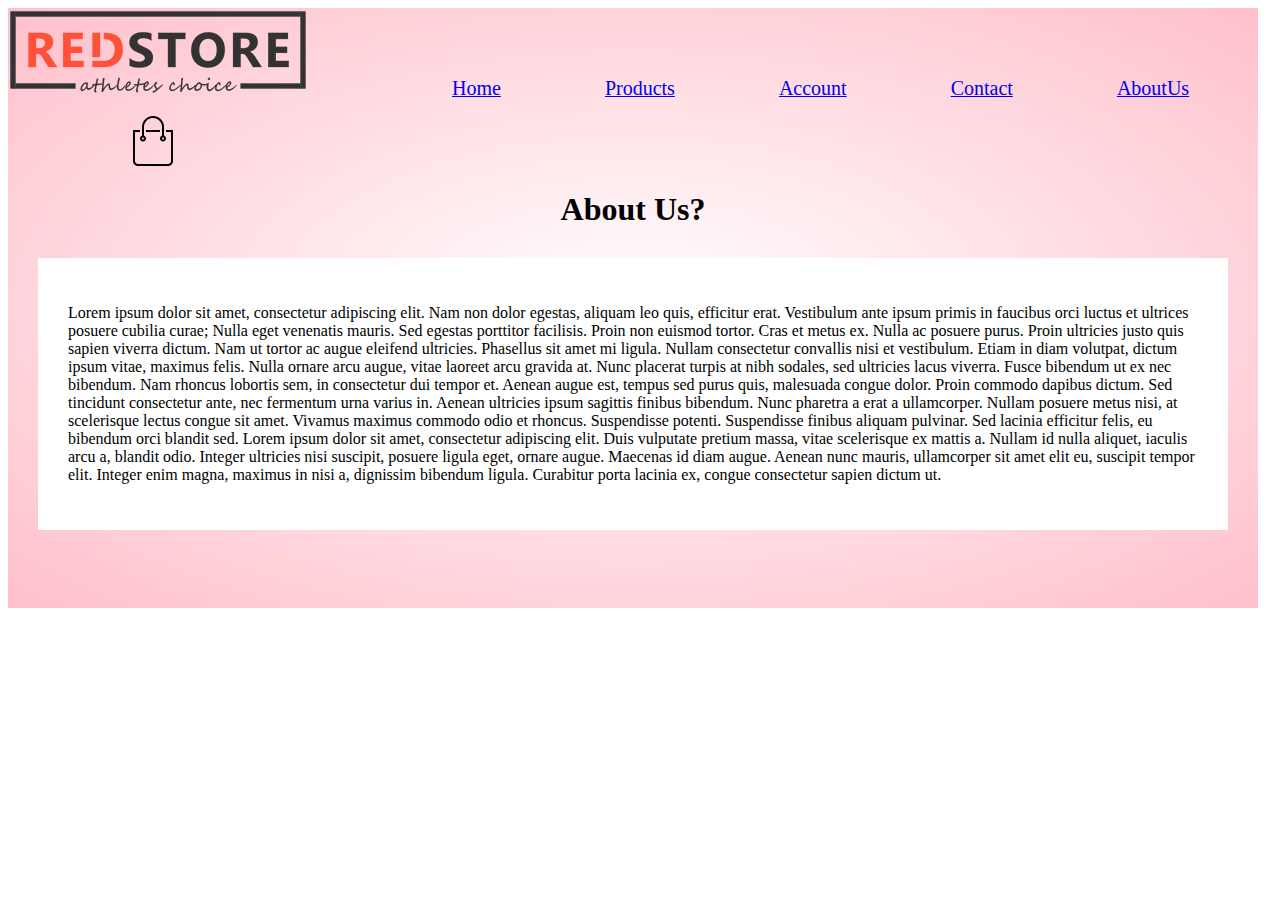
<file: AboutUs.html>
<!DOCTYPE html>
<html>
  <head>
<link href="style.css" rel="stylesheet">
    </head>
    <body>
      <div class="Part20">
      <div class="logo">
        <img class="2"src="images/logo.png">  
      </div>

        <div class="options">
          <ul>
            <a  href="index.html"><li>Home</li></a>
            <a href="product.html"><li>Products</li></a>
           <a href="account.html"> <li>Account</li></a>
           <a href="Contact.html"> <li>Contact</li></a>
            <a href="AboutUs.html"><li>AboutUs</li></a>

          </ul> 
        </div>
      <div class="cart">
        <img class="picture" src="images/cart.png">
      </div>

        <div>
          <center><h1>About Us?</h1></center>

        </div>

        <div class="d">
          <p class="lorem ipsum">Lorem ipsum dolor sit amet, consectetur adipiscing elit. Nam non dolor egestas, aliquam leo quis, efficitur erat. Vestibulum ante ipsum primis in faucibus orci luctus et ultrices posuere cubilia curae; Nulla eget venenatis mauris. Sed egestas porttitor facilisis. Proin non euismod tortor. Cras et metus ex. Nulla ac posuere purus. Proin ultricies justo quis sapien viverra dictum. Nam ut tortor ac augue eleifend ultricies. Phasellus sit amet mi ligula. Nullam consectetur convallis nisi et vestibulum. Etiam in diam volutpat, dictum ipsum vitae, maximus felis. Nulla ornare arcu augue, vitae laoreet arcu gravida at. Nunc placerat turpis at nibh sodales, sed ultricies lacus viverra. Fusce bibendum ut ex nec bibendum. Nam rhoncus lobortis sem, in consectetur dui tempor et.

          Aenean augue est, tempus sed purus quis, malesuada congue dolor. Proin commodo dapibus dictum. Sed tincidunt consectetur ante, nec fermentum urna varius in. Aenean ultricies ipsum sagittis finibus bibendum. Nunc pharetra a erat a ullamcorper. Nullam posuere metus nisi, at scelerisque lectus congue sit amet. Vivamus maximus commodo odio et rhoncus. Suspendisse potenti. Suspendisse finibus aliquam pulvinar.

          Sed lacinia efficitur felis, eu bibendum orci blandit sed. Lorem ipsum dolor sit amet, consectetur adipiscing elit. Duis vulputate pretium massa, vitae scelerisque ex mattis a. Nullam id nulla aliquet, iaculis arcu a, blandit odio. Integer ultricies nisi suscipit, posuere ligula eget, ornare augue. Maecenas id diam augue. Aenean nunc mauris, ullamcorper sit amet elit eu, suscipit tempor elit. Integer enim magna, maximus in nisi a, dignissim bibendum ligula. Curabitur porta lacinia ex, congue consectetur sapien dictum ut.</p></div>
      </div>
     
    </body>
  
</html>
</file>
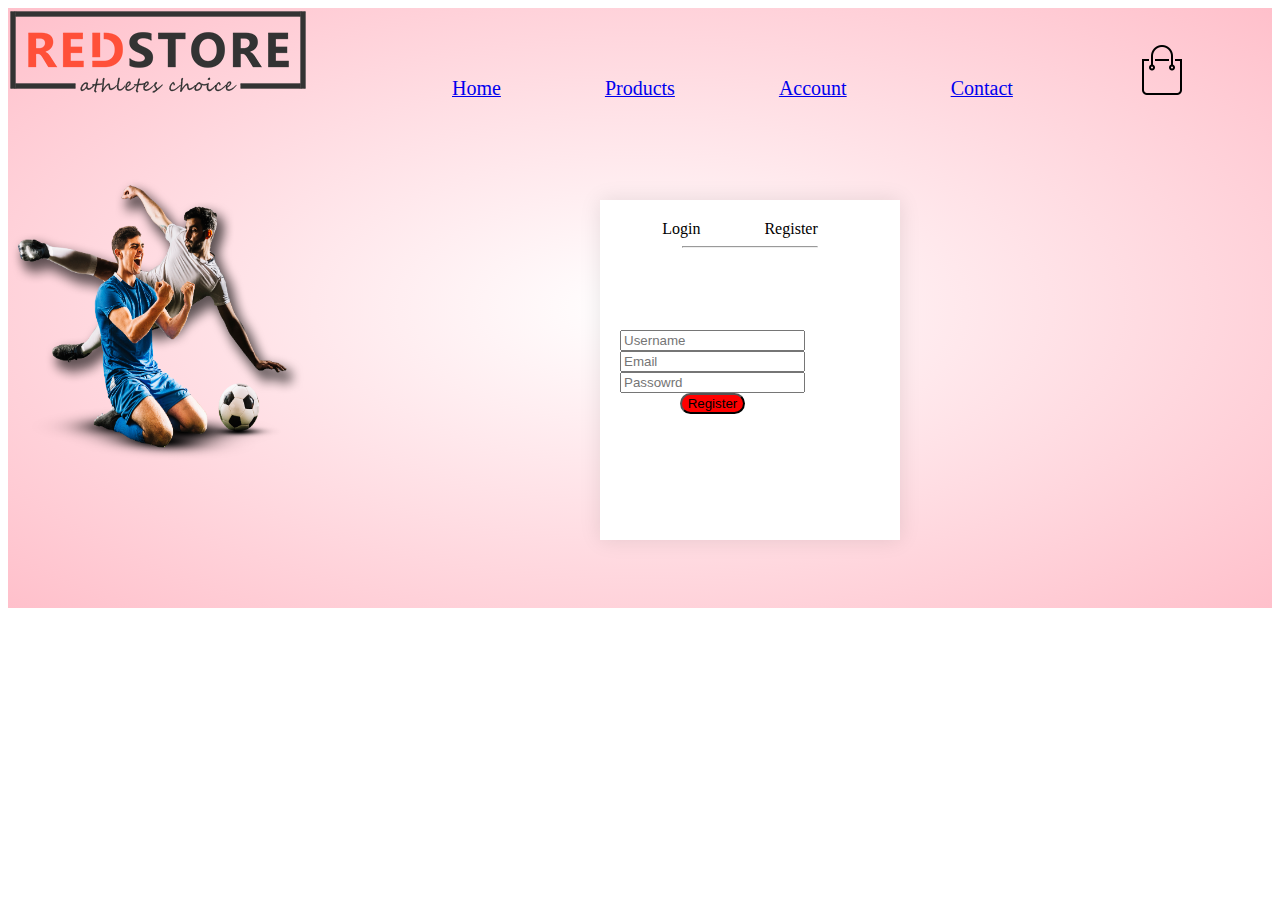
<file: account.html>
<!DOCTYPE html>
<html>
  <head>
   <link href="style.css" rel="stylesheet">
  </head>

  <body>
    <div class="Part1">
    <div class="logo">
      <img class="2"src="images/logo.png">  
    </div>

      <div class="options">
        <ul>
          <a href="index.html" ><li>Home</li></a>
          <a href="product.html"><li>Products</li></a>
         <a href="account.html"> <li>Account</li></a>
         <a href="Contact.html"> <li>Contact</li></a>

        </ul> 
      </div>
    <div class="cart">
      <img class="picture" src="images/cart.png">
    </div>

      <div class="account-page">
        <div class="container">
            <div class="row">
                <div class="col-2">
                    <img src="images/image1.png" width="300px" height="300px">
                </div>
                <div class="col-2">
                    <div class="form-container">
                        <div class="form-btn">
                            <span class="lg" onclick="login()">Login</span>
                            <span class="rg" onclick="register()">Register</span>
   
      <hr id="Indicator">
                        </div>

                        <form id="LoginForm">
                            <center><input   type="text" placeholder="Username" width=" 100" height="30"><br></center>
                            <center><input type="passowrd" placeholder="Passowrd" width="100" height="30"><br></center>
                            <button type="submit" class="btn">Login</button><br>
                            <a href="">Forgot password</a><br>
                        </form>

                        <form id="RegForm">
                            <input type="username" placeholder="Username"><br>
                            <input type="email" placeholder="Email"><br>
                            <input type="passowrd" placeholder="Passowrd"><br>
                            <button type="submit" class="btn">Register</button>
                        </form>

                    </div>
                </div>

            </div>
        </div>
      </div>



      <script>
        var LoginForm = document.getElementById("LoginForm");
        var RegForm = document.getElementById("RegForm");
        var Indicator = document.getElementById("Indicator");

        function register() {
            RegForm.style.transform = "translateX(0px)";
            LoginForm.style.transform = "translateX(0px)";
            Indicator.style.transform = "translateX(100px)";
        }

        function login() {
            RegForm.style.transform = "translateX(300px)";
      LoginForm.style.transform = "translateX(300px)";
            Indicator.style.transform = "translateX(0px)";
        }
      </script>
  </body>
</html>
</file>
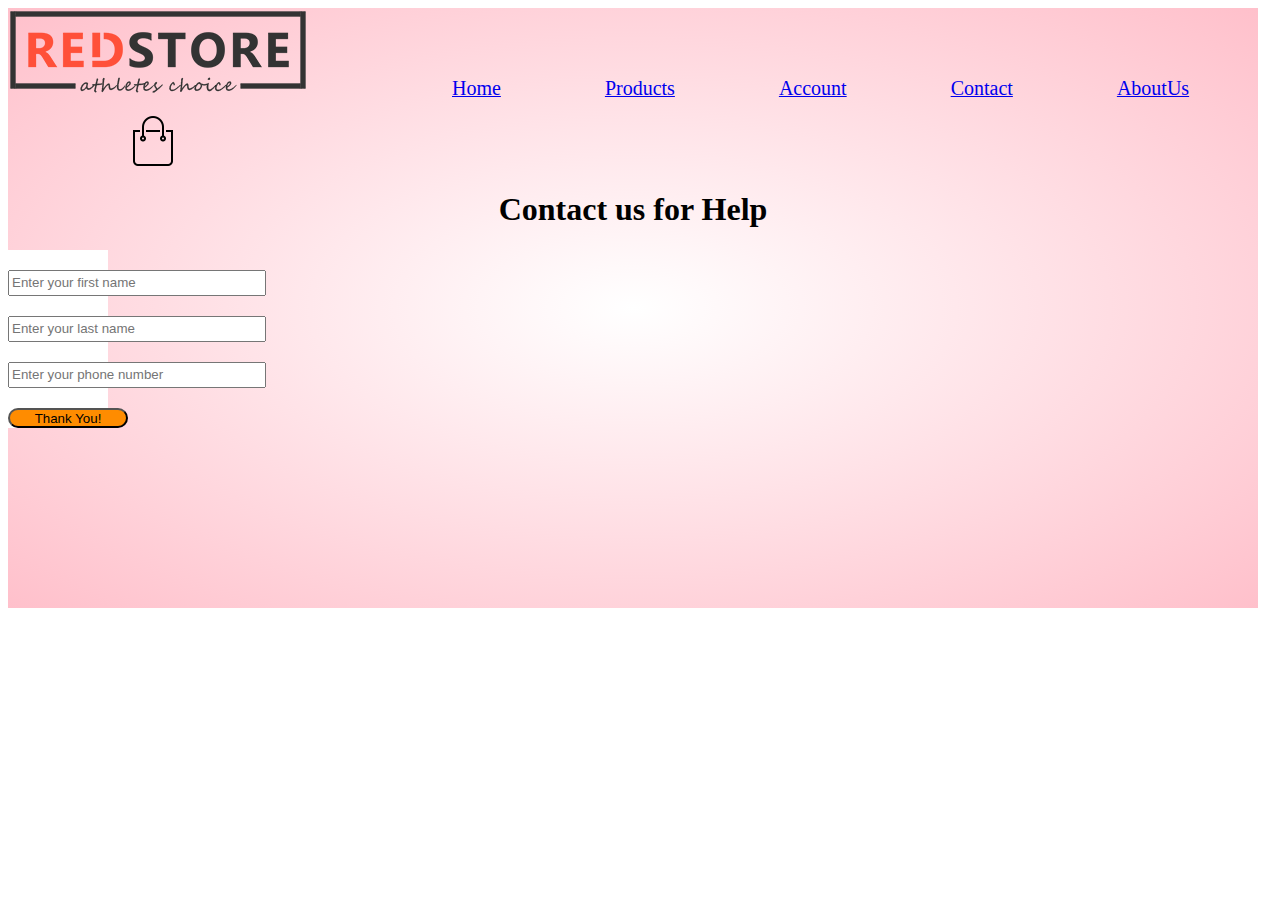
<file: Contact.html>
<!DOCTYPE html>
<html>
  <head>
<link href="style.css" rel="stylesheet">
    </head>
    <body>
      <div class="Part20">
      <div class="logo">
        <img class="2"src="images/logo.png">  
      </div>

        <div class="options">
          <ul>
            <a  href="index.html"><li>Home</li></a>
            <a href="product.html"><li>Products</li></a>
           <a href="account.html"> <li>Account</li></a>
           <a href="Contact.html"> <li>Contact</li></a>
            <a href="AboutUs.html"><li>AboutUs</li></a>

          </ul> 
        </div>
      <div class="cart">
        <img class="picture" src="images/cart.png">
      </div>
         <center><h1>Contact us for Help</h1></center>

        <div class="c">
         <center>
          <input class="first" type="text" placeholder="Enter your first name"><br>
            <input class="last" type="text" placeholder="Enter your last name"><br>
            <input class="phone" type="text" placeholder="Enter your phone number"><br>
            <input class="btn3" type="button" value="Thank You!">
            </center>

      
      </div>

    </body>

</html>
</file>
<file: style.css>
html {
  height: 100%;
  width: 100%;
}
.Part1{
  
background-image: radial-gradient(white, pink);
  height: 600px;
}
.button{
  background-color: red;
  border-radius: 50px;
}
li{
  display:inline;
  margin-left: 100px;
  margin-bottom: 40p;
  font-size: 20px;
}
.cart, .logo, .options{
  display: inline-block;
 
}

.picture{
  height:50px;
}
.cart{
  margin-left: 120px;
}
.text{
  margin-top: 150px;
}


.img{
  width: 300px;
  height: 300px;
  margin-left: 50px;
  display: inline;
}
.part3{
  margin-left: 60px;
  margin-top: 70px;
  
}
.big{
    position:absolute;
    top:150px;
    left:700px;
    
}
.text{
  margin-left: 100px;
}
.title{
    text-align: center;
    margin: 0 auto 80px;
    position: relative;
    line-height: 60px;
    color: var(--text-color);
}
.title::after{
    content: '';
    background: var(--highlight-color);
    width: 80px;
    height: 5px;
    border-radius: 5px;
    position: absolute;
    bottom: 0;
    left: 50%;
    transform: translate(-50%);
}
.small{
  margin-left: 80px;
  
  
}
.p1, .p2, .p3, .p4{
  display:inline-block;
  margin-left: 60px;
}


.medium{
  margin-top: 150px;
  margin-left: 80px;
}

.end{
  margin-top: 150px;

}

.Part2{

background-image: radial-gradient(white, pink) ;
  height: 600px;
  margin-top: 150px;
  margin-left:-150px;
 
  
}

.ex{
  width:400px ;
  height: 300px;
  margin-top: 150px;
}
.button2{
  background-color: red;
  border-radius: 50px;
  
}
.watch, .exclusive{
  display: inline-block;

}
.exclusive{
  margin-left:100px;
}

.p5, .p6, .p7, .p8{
  display: inline-block;
  margin-left: 60px;
}

.p9, .p10, .p11, .p12{
  display: inline-block;
  margin-left: 60px;
}

.text1, .text2, .text3{
  width: 300px;
  height: 400px;
  display: inline-block;
 margin-left: 60px;


}
.lorem{
  color:black;
}
.text1{
  margin-top: 200px;
  margin-left: 200px;
}
.user1, .user2, .user3{
  border-radius: 160px;
  width: 80px;
  height: 95px;
}
.img9{
  display: inline;
  margin-top: 500px;
  margin-left: 40px;
}

.black{
  background-color: black;
  width: 1250px;
  height: 300px;
  margin-left: -90px;
  
}

.app, .store{
  display:inline;
}
.app{
  width:120px;
  height:50px;
}

.store{
  width:120px;
  height:50px;
}
.hello{
  margin-bottom: 200px;
 width: 120px;
  height: 80px;
 
}

 .r1{
   position:absolute;
   top:4050px;
   left:30px;
 }

.Part6{
height: 1000px;
}

.r1, .r2, .r3, .r4{
  display: inline-block;
   width:350px;
  height:300px;
   margin-left:60px;
  color:white;
}
.r2{
  position:absolute;
  top:4050px;
  left:420px;
}

.h, .p, .ac, .co{
  display: inline-block;
}

.input{
  padding-top: 20px;
}

.button4{
  border-radius: 30px;
  background-color: red;
}

.account-page {
    padding: 50px 0;
   
}

#LoginForm, #RegForm{
  display: inline-block;
}

.account-page {
    padding: 50px 0;
    background: radial-gradient(#fff, var(--bg-color));
}

.form-container {
    background: #fff;
    width: 300px;
    height: 300px;
    position: absolute;
    top:200px;
    text-align: center;
    padding: 20px 0;
    box-shadow: 0 0 20px 0px rgba(0, 0, 0, 0.1);
    overflow: hidden;
    left:600px;
}


.form-btn {
    display: inline-block;
}

.form-container form {
    max-width: 300px;
    padding: 0 20px;
    position: absolute;
    top: 130px;
    transition: transform 1s;
}



#LoginForm {
    left: -300px;
  
}

#RegForm {
    left: 0;
}

form a {
    font-size: 12px;
}

.btn{
  background-color: red;
  border-radius: 30px;
}
.lg{
  margin-left:-20px;
}
 .rg{
  margin-left: 60px;
}
.purpose{
  color: white;
}

.lorem ipsum{
  background:white ;
  border-radius: 20px;
}
.Part20{
  background-image: radial-gradient(white, pink) ;
   width:1250px;
  height:600px;
}

.d{
  background-color: white;
   margin:30px;
   padding:30px;
}
.c{
  background-color: white;
  width: 100px;
}
.btn3{
  background-color: darkorange;
  border-radius: 20px;
 
}
.first, .last, .phone{
  width:250px ;
  height: 20px;
  margin-top: 20px;
}
.phone, .btn3{
  margin-top: 20px;
}
.btn3{
  width: 120px;
  height: 20px;
}

.useful, .follow, .r2{
  color:white;
  display: inline-block;
}
</file>
